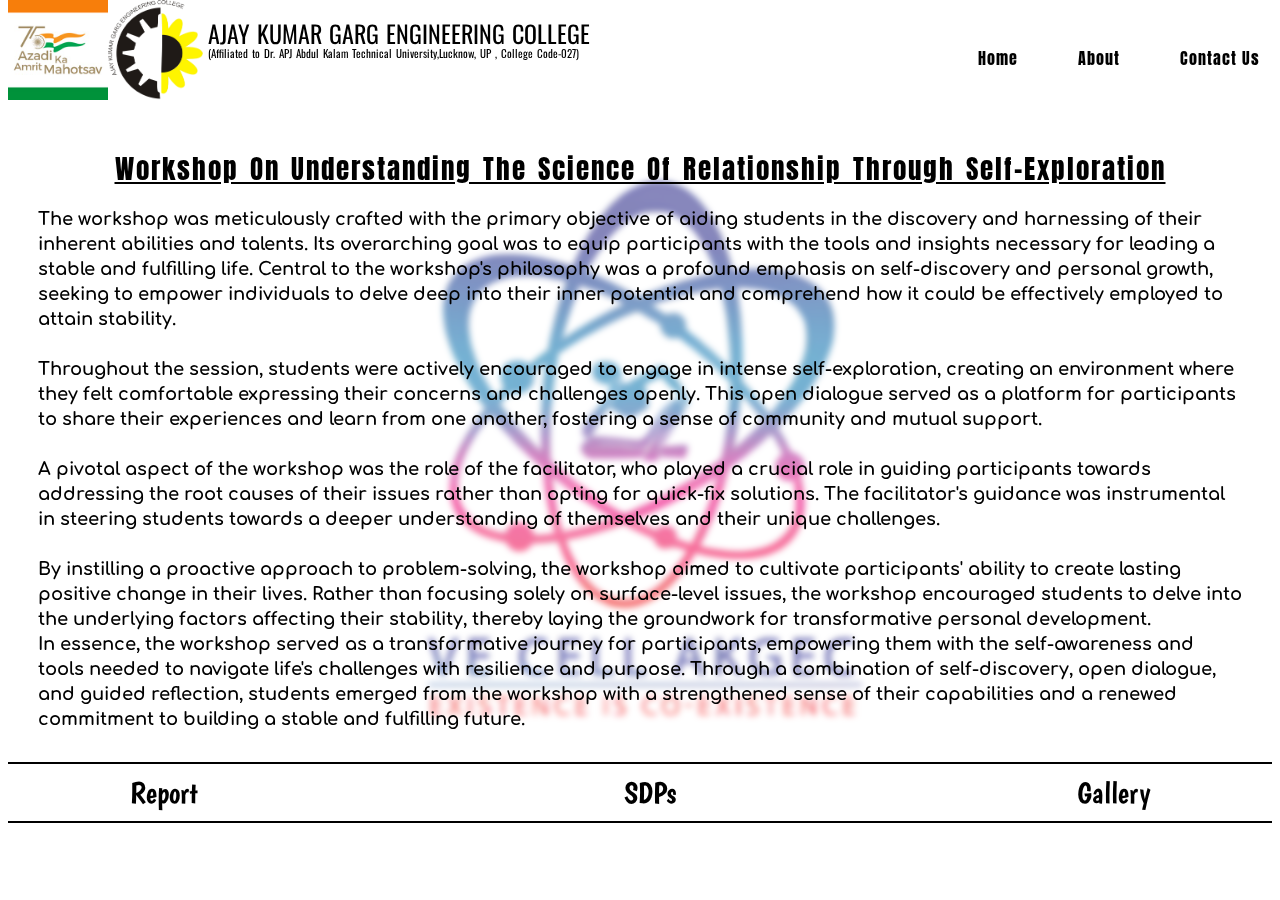
<file: index.html>
<!DOCTYPE html>
<html lang="en">

<head>
    <meta charset="UTF-8">
    <meta http-equiv="X-UA-Compatible" content="IE=edge">
    <meta name="viewport" content="width=device-width, initial-scale=1.0">
    <title>VE CELL AKGEC</title>
    <link rel="stylesheet" href="style.css">
    <link rel="preconnect" href="https://fonts.googleapis.com">
    <link rel="preconnect" href="https://fonts.gstatic.com" crossorigin>
    <link href="https://fonts.googleapis.com/css2?family=Anton&display=swap" rel="stylesheet">
    <link rel="preconnect" href="https://fonts.googleapis.com">
    <link rel="preconnect" href="https://fonts.gstatic.com" crossorigin>
    <link href="https://fonts.googleapis.com/css2?family=Comfortaa:wght@300&display=swap" rel="stylesheet">
    <link rel="stylesheet" href="style.css">
    <link rel="preconnect" href="https://fonts.googleapis.com">
    <link rel="preconnect" href="https://fonts.gstatic.com" crossorigin>
    <link href="https://fonts.googleapis.com/css2?family=Chivo:wght@300&display=swap" rel="stylesheet">
    <link rel="preconnect" href="https://fonts.googleapis.com">
    <link rel="preconnect" href="https://fonts.gstatic.com" crossorigin>
    <link href="https://fonts.googleapis.com/css2?family=Boogaloo&display=swap" rel="stylesheet">
    <link rel="preconnect" href="https://fonts.googleapis.com">
<link rel="preconnect" href="https://fonts.gstatic.com" crossorigin>
<link href="https://fonts.googleapis.com/css2?family=Oswald:wght@300&display=swap" rel="stylesheet">
    <link rel="icon" href="veicon1.svg" type="image/x-icon">
</head>



<body>

    <header>
        <ul>
            <li class="item"><a href="#">Home</a></li>
            <li class="item"><a href="https://www.akgec.ac.in/ve-cell/" target="_blank">About</a></li>
            <li class="item"><a href="#">Contact Us</a></li>
            <a href="https://www.instagram.com/vecell_akgec/?hl=en"><img class="icon" src="icon.svg" alt=""
                    target="#"></img></a>
        </ul>

    </header>
    <div class="logo">
        <div class="logo1">
            <img src="azadi75.jpg" alt="">

        </div>
        <div class="logo2">
            <img src="AKGEC_1_0.png" alt="">
        </div>

    </div>
    <div class="logotext">
          <div class="text1">AJAY KUMAR GARG ENGINEERING COLLEGE</div>  
      <div class="text2"> (Affiliated to Dr. APJ Abdul Kalam Technical University,Lucknow, UP , College
Code-027)</div> 
    </div>

    <section>
        <h1 class="h1">Workshop On Understanding The Science Of Relationship Through Self-Exploration</h1>
        <div class="detail1">

            The workshop was meticulously crafted with the primary objective of aiding students in the discovery and
            harnessing of their inherent abilities and talents. Its overarching goal was to equip participants with the
            tools and insights necessary for leading a stable and fulfilling life. Central to the workshop's philosophy
            was a profound emphasis on self-discovery and personal growth, seeking to empower individuals to delve deep
            into their inner potential and comprehend how it could be effectively employed to attain stability. <br>

            <br> Throughout the session, students were actively encouraged to engage in intense self-exploration,
            creating an
            environment where they felt comfortable expressing their concerns and challenges openly. This open dialogue
            served as a platform for participants to share their experiences and learn from one another, fostering a
            sense of community and mutual support.</br>
            <br>
            A pivotal aspect of the workshop was the role of the facilitator, who played a crucial role in guiding
            participants towards addressing the root causes of their issues rather than opting for quick-fix solutions.
            The facilitator's guidance was instrumental in steering students towards a deeper understanding of
            themselves and their unique challenges. </br>
            <br>
            By instilling a proactive approach to problem-solving, the workshop aimed to cultivate participants' ability
            to create lasting positive change in their lives. Rather than focusing solely on surface-level issues, the
            workshop encouraged students to delve into the underlying factors affecting their stability, thereby laying
            the groundwork for transformative personal development.
            <br>
            In essence, the workshop served as a transformative journey for participants, empowering them with the
            self-awareness and tools needed to navigate life's challenges with resilience and purpose. Through a
            combination of self-discovery, open dialogue, and guided reflection, students emerged from the workshop with
            a strengthened sense of their capabilities and a renewed commitment to building a stable and fulfilling
            future.
        </div>

    </section>

    <hr>
    <div class="menu">
        <ul>
            <li class="menu-item" id="a"> <a href="gallery.html">Gallery</a> </li>
            <li class="menu-item" id="b"><a href="sdp.html" target="_blank">SDPs</a></li>
            <li class="menu-item" id="c"><a href="report.html" target="_blank">Report</a></li>
        </ul>
    </div>
    <div class="after-menu">
        <hr class="aftermenu">
    </div>
    <footer>
        <div class="A">a</div>
        <div class="A">a</div>
        <div class="A">a</div>
    </footer>
</body>

</html>
</file>
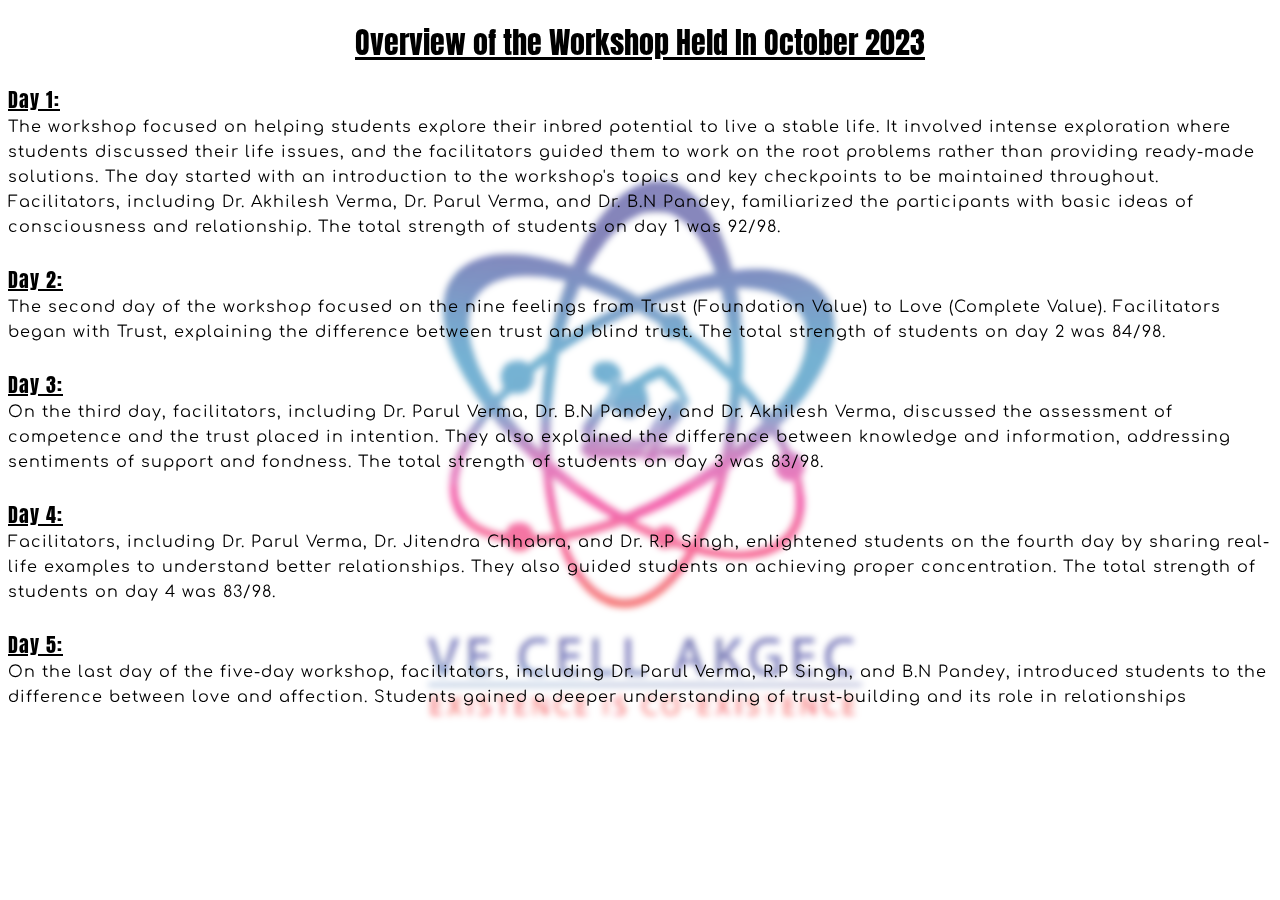
<file: report.html>
<!DOCTYPE html>
<html lang="en">
<head>
    <meta charset="UTF-8">
    <meta http-equiv="X-UA-Compatible" content="IE=edge">
    <meta name="viewport" content="width=device-width, initial-scale=1.0">
    <title>VE CELL AKGEC</title>
    <link rel="stylesheet" href="report.css">
    <link rel="preconnect" href="https://fonts.googleapis.com">
<link rel="preconnect" href="https://fonts.gstatic.com" crossorigin>
<link href="https://fonts.googleapis.com/css2?family=Comfortaa:wght@300&display=swap" rel="stylesheet">
<link rel="preconnect" href="https://fonts.googleapis.com">
<link rel="preconnect" href="https://fonts.gstatic.com" crossorigin>
<link href="https://fonts.googleapis.com/css2?family=Anton&display=swap" rel="stylesheet">
<link rel="icon" href="veicon1.svg" type="image/x-icon">
</head>
<body>
    <header></header>
    <div class="head1">Overview of the Workshop Held In October 2023</div>
    <div class="overview">

        <div class="head2"> Day 1:</div>
        <div class="info"> The workshop focused on helping students explore their inbred potential to live a stable
            life. It involved
            intense exploration where students discussed their life issues, and the facilitators guided them to work
            on
            the root problems rather than providing ready-made solutions. The day started with an introduction to
            the
            workshop's topics and key checkpoints to be maintained throughout. Facilitators, including Dr. Akhilesh
            Verma, Dr. Parul Verma, and Dr. B.N Pandey, familiarized the participants with basic ideas of
            consciousness
            and relationship. The total strength of students on day 1 was 92/98.</div>
            <br>

        <div class="head2"> Day 2:</div>
        <div class="info">
            The second day of the workshop focused on the nine feelings from Trust (Foundation Value) to Love
            (Complete
            Value). Facilitators began with Trust, explaining the difference between trust and blind trust. The
            total
            strength of students on day 2 was 84/98.</div>
            <br>

        <div class="head2"> Day 3:</div>
        <div class="info">
            On the third day, facilitators, including Dr. Parul Verma, Dr. B.N Pandey, and Dr. Akhilesh Verma,
            discussed
            the assessment of competence and the trust placed in intention. They also explained the difference
            between
            knowledge and information, addressing sentiments of support and fondness. The total strength of students
            on
            day 3 was 83/98.</div>
<br>
        <div class="head2"> Day 4:</div>
        <div class="info">
            Facilitators, including Dr. Parul Verma, Dr. Jitendra Chhabra, and Dr. R.P Singh, enlightened students
            on
            the fourth day by sharing real-life examples to understand better relationships. They also guided
            students
            on achieving proper concentration. The total strength of students on day 4 was 83/98.</div>
            <br>

        <div class="head2"> Day 5:</div>
        <div class="info">
            On the last day of the five-day workshop, facilitators, including Dr. Parul Verma, R.P Singh, and B.N
            Pandey, introduced students to the difference between love and affection. Students gained a deeper
            understanding of trust-building and its role in relationships</div>
    </div>
</body>
</html>
</file>
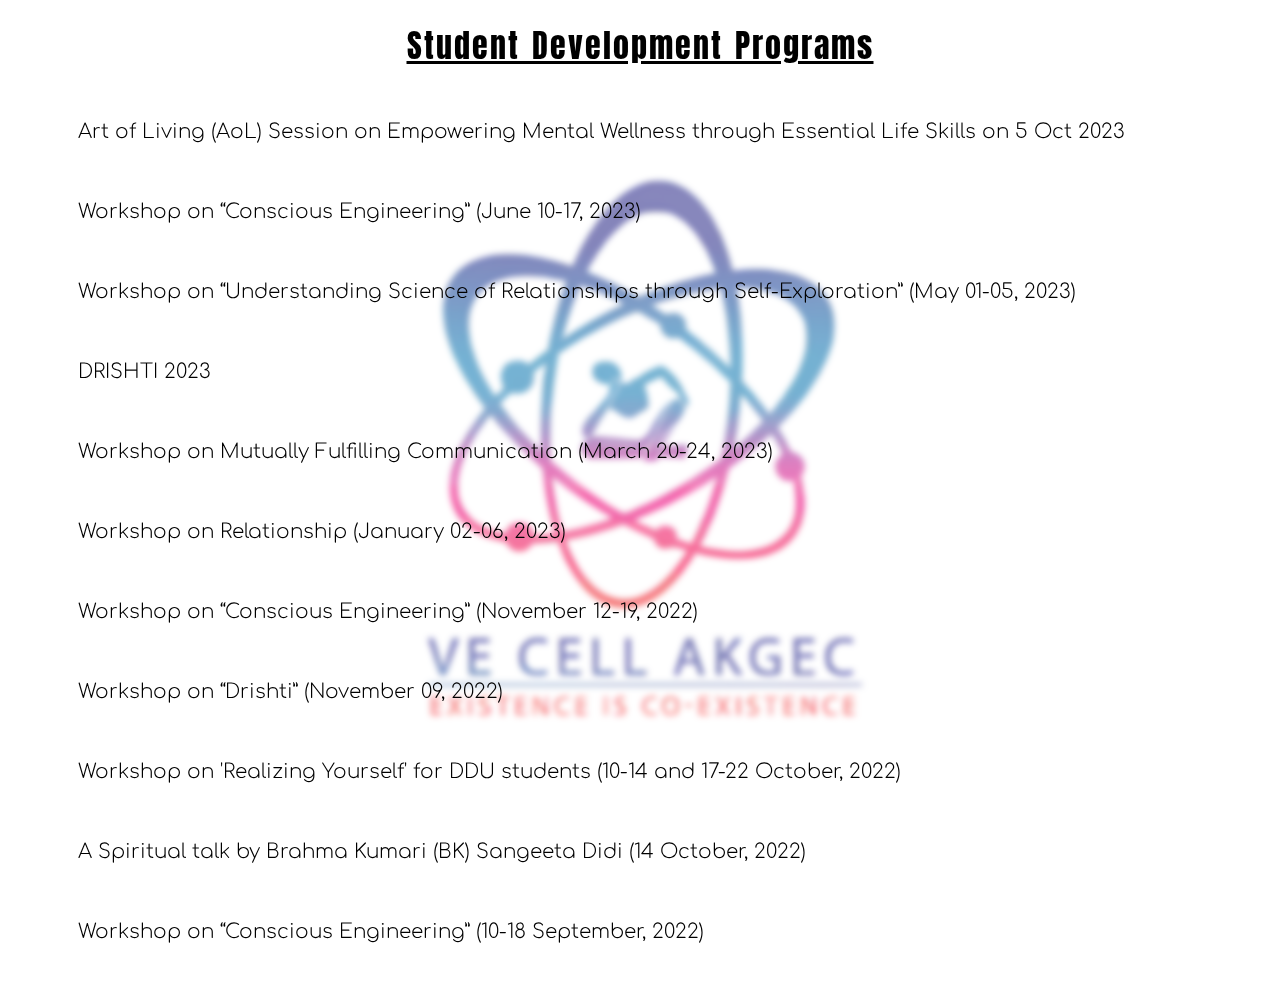
<file: sdp.html>
<!DOCTYPE html>
<html lang="en">

<head>
    <meta charset="UTF-8">
    <meta http-equiv="X-UA-Compatible" content="IE=edge">
    <meta name="viewport" content="width=device-width, initial-scale=1.0">
    <title>VE CELL AKGEC</title>
    <link rel="stylesheet" href="sdp.css">
    <link rel="preconnect" href="https://fonts.googleapis.com">
<link rel="preconnect" href="https://fonts.gstatic.com" crossorigin>
<link href="https://fonts.googleapis.com/css2?family=Comfortaa:wght@500&display=swap" rel="stylesheet">
<link rel="preconnect" href="https://fonts.googleapis.com">
<link rel="preconnect" href="https://fonts.gstatic.com" crossorigin>
<link href="https://fonts.googleapis.com/css2?family=Anton&display=swap" rel="stylesheet">
<link rel="icon" href="veicon1.svg" type="image/x-icon">

</head>

<body>
    <header>
       <h1>Student Development Programs</h1>

    </header>
    <div class="sdp">
        <ul>
            <a href="https://www.akgec.ac.in/vecell-sdps/#art-of-living-aol-session-on-empowering-mental-wellness-through-essential-life-skills-on-5-oct-2023">
                <li class="sdp-item">
                    Art of Living (AoL) Session on Empowering Mental Wellness through Essential Life Skills on 5 Oct
                    2023</li>
            </a>
            <a href="">
                <li class="sdp-item">Workshop on “Conscious Engineering” (June 10-17, 2023)</li>
            </a>
            <a href="">
                <li class="sdp-item">Workshop on “Understanding Science of Relationships through Self-Exploration”
                    (May 01-05, 2023)</li>
            </a>
            <a href="">
                <li class="sdp-item">DRISHTI 2023</li>
            </a>
            <a href="">
                <li class="sdp-item">Workshop on Mutually Fulfilling Communication (March 20-24, 2023)</li>
            </a>
            <a href="">
                <li class="sdp-item">Workshop on Relationship (January 02-06, 2023)</li>
            </a>
            <a href="">
                <li class="sdp-item">Workshop on “Conscious Engineering” (November 12-19, 2022)</li>
            </a>
            <a href="">
                <li class="sdp-item">Workshop on “Drishti” (November 09, 2022)</li>
            </a>
            <a href="">
                <li class="sdp-item">Workshop on 'Realizing Yourself' for DDU students (10-14 and 17-22 October,
                    2022)</li>
            </a>
            <a href="">
                <li class="sdp-item">A Spiritual talk by Brahma Kumari (BK) Sangeeta Didi (14 October, 2022)</li>
            </a>
            <a href="">
                <li class="sdp-item">Workshop on “Conscious Engineering” (10-18 September, 2022)</li>
            </a>
        </ul>
    </div>
</body>

</html>
</file>
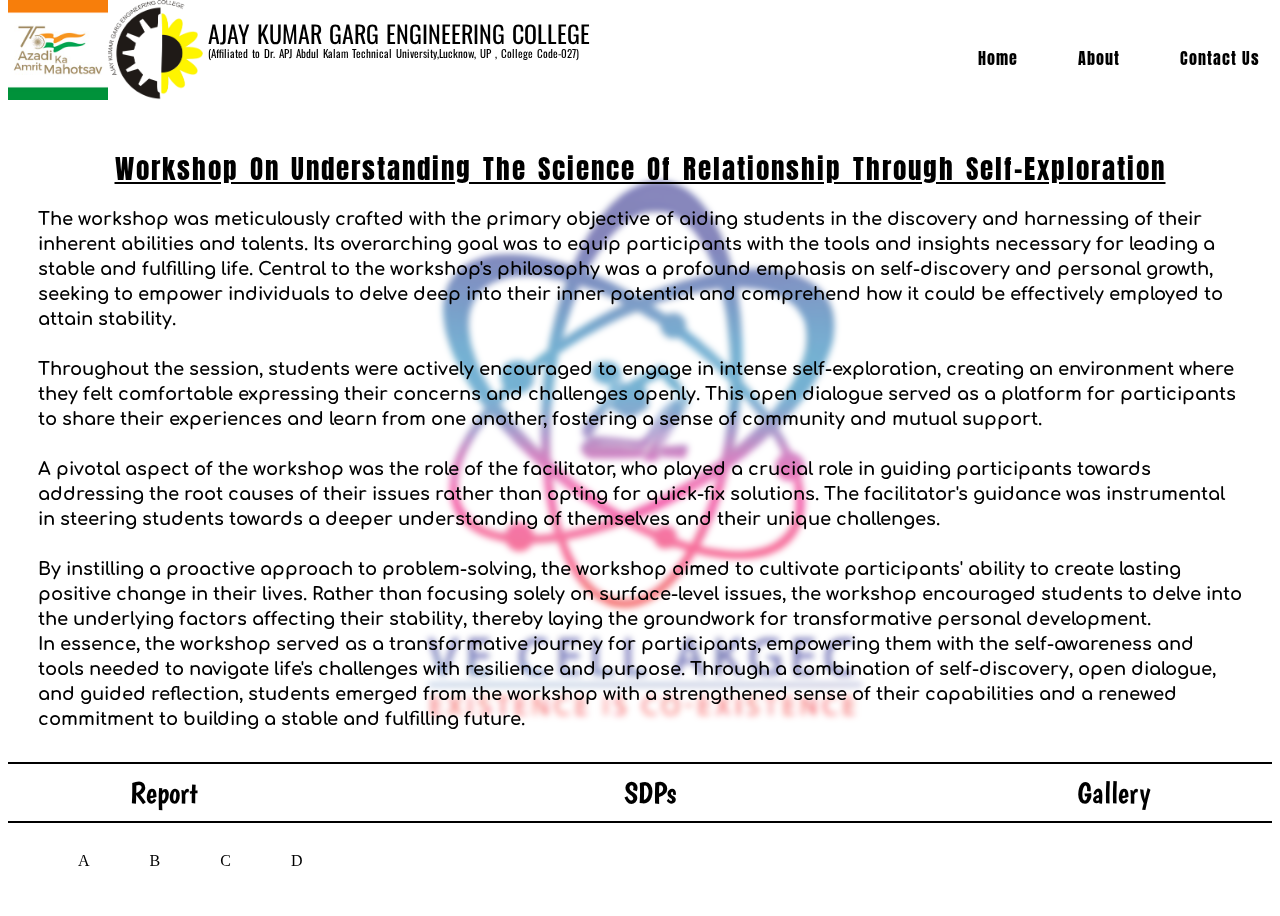
<file: vecell.html>
<!DOCTYPE html>
<html lang="en">

<head>
    <meta charset="UTF-8">
    <meta http-equiv="X-UA-Compatible" content="IE=edge">
    <meta name="viewport" content="width=device-width, initial-scale=1.0">
    <title>VE CELL AKGEC</title>
    <link rel="stylesheet" href="style.css">
    <link rel="preconnect" href="https://fonts.googleapis.com">
    <link rel="preconnect" href="https://fonts.gstatic.com" crossorigin>
    <link href="https://fonts.googleapis.com/css2?family=Anton&display=swap" rel="stylesheet">
    <link rel="preconnect" href="https://fonts.googleapis.com">
    <link rel="preconnect" href="https://fonts.gstatic.com" crossorigin>
    <link href="https://fonts.googleapis.com/css2?family=Comfortaa:wght@300&display=swap" rel="stylesheet">
    <link rel="stylesheet" href="style.css">
    <link rel="preconnect" href="https://fonts.googleapis.com">
    <link rel="preconnect" href="https://fonts.gstatic.com" crossorigin>
    <link href="https://fonts.googleapis.com/css2?family=Chivo:wght@300&display=swap" rel="stylesheet">
    <link rel="preconnect" href="https://fonts.googleapis.com">
    <link rel="preconnect" href="https://fonts.gstatic.com" crossorigin>
    <link href="https://fonts.googleapis.com/css2?family=Boogaloo&display=swap" rel="stylesheet">
    <link rel="preconnect" href="https://fonts.googleapis.com">
<link rel="preconnect" href="https://fonts.gstatic.com" crossorigin>
<link href="https://fonts.googleapis.com/css2?family=Oswald:wght@300&display=swap" rel="stylesheet">
    <link rel="icon" href="veicon1.svg" type="image/x-icon">
</head>



<body>

    <header>
        <ul>
            <li class="item"><a href="#">Home</a></li>
            <li class="item"><a href="https://www.akgec.ac.in/ve-cell/" target="_blank">About</a></li>
            <li class="item"><a href="#">Contact Us</a></li>
            <a href="https://www.instagram.com/vecell_akgec/?hl=en"><img class="icon" src="icon.svg" alt=""
                    target="#"></img></a>
        </ul>

    </header>
    <div class="logo">
        <div class="logo1">
            <img src="azadi75.jpg" alt="">

        </div>
        <div class="logo2">
            <img src="AKGEC_1_0.png" alt="">
        </div>

    </div>
    <div class="logotext">
          <div class="text1">AJAY KUMAR GARG ENGINEERING COLLEGE</div>  
      <div class="text2"> (Affiliated to Dr. APJ Abdul Kalam Technical University,Lucknow, UP , College
Code-027)</div> 
    </div>

    <section>
        <h1 class="h1">Workshop On Understanding The Science Of Relationship Through Self-Exploration</h1>
        <div class="detail1">

            The workshop was meticulously crafted with the primary objective of aiding students in the discovery and
            harnessing of their inherent abilities and talents. Its overarching goal was to equip participants with the
            tools and insights necessary for leading a stable and fulfilling life. Central to the workshop's philosophy
            was a profound emphasis on self-discovery and personal growth, seeking to empower individuals to delve deep
            into their inner potential and comprehend how it could be effectively employed to attain stability. <br>

            <br> Throughout the session, students were actively encouraged to engage in intense self-exploration,
            creating an
            environment where they felt comfortable expressing their concerns and challenges openly. This open dialogue
            served as a platform for participants to share their experiences and learn from one another, fostering a
            sense of community and mutual support.</br>
            <br>
            A pivotal aspect of the workshop was the role of the facilitator, who played a crucial role in guiding
            participants towards addressing the root causes of their issues rather than opting for quick-fix solutions.
            The facilitator's guidance was instrumental in steering students towards a deeper understanding of
            themselves and their unique challenges. </br>
            <br>
            By instilling a proactive approach to problem-solving, the workshop aimed to cultivate participants' ability
            to create lasting positive change in their lives. Rather than focusing solely on surface-level issues, the
            workshop encouraged students to delve into the underlying factors affecting their stability, thereby laying
            the groundwork for transformative personal development.
            <br>
            In essence, the workshop served as a transformative journey for participants, empowering them with the
            self-awareness and tools needed to navigate life's challenges with resilience and purpose. Through a
            combination of self-discovery, open dialogue, and guided reflection, students emerged from the workshop with
            a strengthened sense of their capabilities and a renewed commitment to building a stable and fulfilling
            future.
        </div>

    </section>

    <hr>
    <div class="menu">
        <ul>
            <li class="menu-item" id="a"> <a href="gallery.html">Gallery</a> </li>
            <li class="menu-item" id="b"><a href="sdp.html" target="_blank">SDPs</a></li>
            <li class="menu-item" id="c"><a href="report.html" target="_blank">Report</a></li>
        </ul>
    </div>
    <div class="after-menu">
        <hr class="aftermenu">
    </div>
    <div class="footer">
        <ul>
            <li class="footer-item">A</li>
            <li class="footer-item">B</li>
            <li class="footer-item">C</li>
            <li class="footer-item">D</li>
        </ul>
    </div>

</body>

</html>
</file>
<file: style.css>
body {
    color: black;
    overflow-x: hidden;
}
header::before {
    content: '';
    background-image: url('ve.png');
    background-repeat: no-repeat;
    background-size: cover;
    background-position: center;
    position: fixed;
    top: 0;
    left: 0;
    z-index: -1;
    width: 100%;
    height: 100%;
    opacity: 0.6;
    filter: blur(3px);
}


 ul {
    display: flex;
    list-style: none;
    

}
header ul{
    transform: translateX(900px);
}
.text1{
    position: absolute;
    top: 15px;
    left: 13rem;
    font-family: 'Oswald', sans-serif;
    font-size: 24px;
    word-spacing: 1px;
}
.text2{
    position: absolute;
top: 45px;
left: 13rem;
font-family: 'Oswald', sans-serif;
font-size: 11px;
word-spacing: 1px;


}

.item a {
    text-decoration: none;
    color: black;
    font-family: 'Anton', sans-serif;
    font-weight: 100;
    letter-spacing: 1px;
   

}
.logo{
    display: flex;
    position: absolute;
    top: 0;
    

}
.logo img{
    width: 100px;
    
}
.item:hover{
    transform: scale(1.1);
    transition: all 0.1s ease-in;
}


header img {
   
    width: 33px;
position: absolute;
top: 21px;

}
header img:hover{
    transform: scale(1.1);
    transition: all 0.1s ease-in;

}





 li {
    padding: 30px;
    
}

section {
    display: flex;
    flex-direction: column;
    align-items: center;

    margin: 20px 20px;
    padding: 10px;
    font-size: 15px;
}

p {
    text-align: center;
}

.h1 {
    font-family: 'Anton', sans-serif;
    font-size: 27px;
    letter-spacing: 2px;
    word-spacing: 3px;
    /* color: rgba(35, 35, 203, 0.866); */
    color: black;
    text-decoration: underline;
    font-weight: 200;
}

.detail1 {
    font-family: 'Comfortaa', sans-serif;
    line-height: 25px;
    font-size: large;
    font-weight: 700;
}

.menu ul {
    display: flex;
    justify-content: space-evenly;
    align-items: center;
}

.menu li {
    width: 73px;
    height: 10px;
    font-family: 'Boogaloo', sans-serif;
    /* font-weight: 500; */
    font-size: 30px;
    position: absolute;
    

}
.menu-item a{
    color: black;
    text-decoration: none;
}

#a {
    position: absolute;
    right: 100px;
    
    
    
}

#c {
    width: 200px;
    position: absolute;
    left: 100px;
}

#a:hover {
    transform: perspective(0.3px)   translateZ(0.1px);
    
    


}

.aftermenu {
    position: relative;
    top: 25px;

}

hr {
    border: 1px solid black;
}



#a:not(:hover) {
    transition: all 0.5s ease-out;
}

#b:hover {
    transform: perspective(0.3px)   translateZ(0.1px);
}


#b:not(:hover) {
    transition: all 0.5s ease-out;
}

#c:hover {
    transform: perspective(0.3px)   translateZ(0.1px);
     


}
#a:hover .sdp {
    display: block;
    transition: all 0.3s ease-in-out;
}


#c:not(:hover) {
    transition: all 0.5s ease-out;
}

.detail2 {
    position: relative;
    top: 70px;

}

.head1 {
    text-align: center;
    font-family: 'Anton', sans-serif;
    font-size: 30px;
}

.head2 {
    font-family: 'Anton', sans-serif;
    letter-spacing: 2px;
}

.info {
    font-family: 'Comfortaa', sans-serif;
    font-weight: 700;
    letter-spacing: 1px;
    margin-bottom: 20px;
    line-height: 20px;
}

.after-menu{
    height: 10px;
  
}
footer{
    color:transparent;
}



@media screen and (max-width: 768px) {
    body {
        font-family: 'Comfortaa', cursive;
    }

    .menu {
        flex-direction: column;
        align-items: center;
    }
hr{
    visibility: hidden;
}
    .menu-item {
        /* margin-bottom: 10px; */
        visibility: hidden;
    }

    .detail2 {
        padding: 20px;
    }
}
</file>
<file: report.css>
body {
    color: black;
    overflow-x: hidden;
}

header::before {
    content: '';
    background-image: url('ve.png');
    background-repeat: no-repeat;
    background-size: cover;
    background-position: center;
    position: fixed;
    top: 0;
    left: 0;
    z-index: -1;
    width: 100%;
    height: 100%;
    opacity: 0.6;
    filter: blur(3px);
}
.head1{
    font-family: 'Anton', sans-serif;
    text-align: center;
    font-size: 30px;
    margin: 20px;
    text-decoration:underline;
}
.overview{
    text-decoration: center;
    font-family: 'Comfortaa', sans-serif;
    line-height: 25px;
    letter-spacing: 1px;
}
.head2{
    line-height: 30px;
    text-decoration: underline;
    font-size: 20px;
    font-family: 'Anton', sans-serif;
}
</file>
<file: sdp.css>
body {
    color: black;
    overflow-x: hidden;-
}

header::before {
    content: '';
    background-image: url('ve.png');
    background-repeat: no-repeat;
    background-size: cover;
    background-position: center;
    position: fixed;
    top: 0;
    left: 0;
    z-index: -1;
    width: 100%;
    height: 100%;
    opacity: 0.6;
    filter: blur(3px);
}
header{
    text-align: center;
    font-family: 'Anton', sans-serif;
    letter-spacing: 2px;
    word-spacing: 2px;
    text-decoration: underline;
    
   
}
header h1{
    font-weight: 100;
    
}
.sdp ul{
    list-style: none;
}
.sdp a{
    text-decoration: none;
    line-height: 20px;
}



.sdp-item {
    text-decoration: none;
    color: black;
    font-family: 'Comfortaa', sans-serif;
    font-weight: 100;
    font-size: 20px;

}

.sdp-item:hover{
transform: perspective(0.3px) translateZ(0.07px);
transform: translateX(4px);
transition: all 0.1s ease-in;
}

.sdp a:not(:hover){
    transition: all 0.3s ease-out;
}



li {
    padding: 30px;
}
</file>
